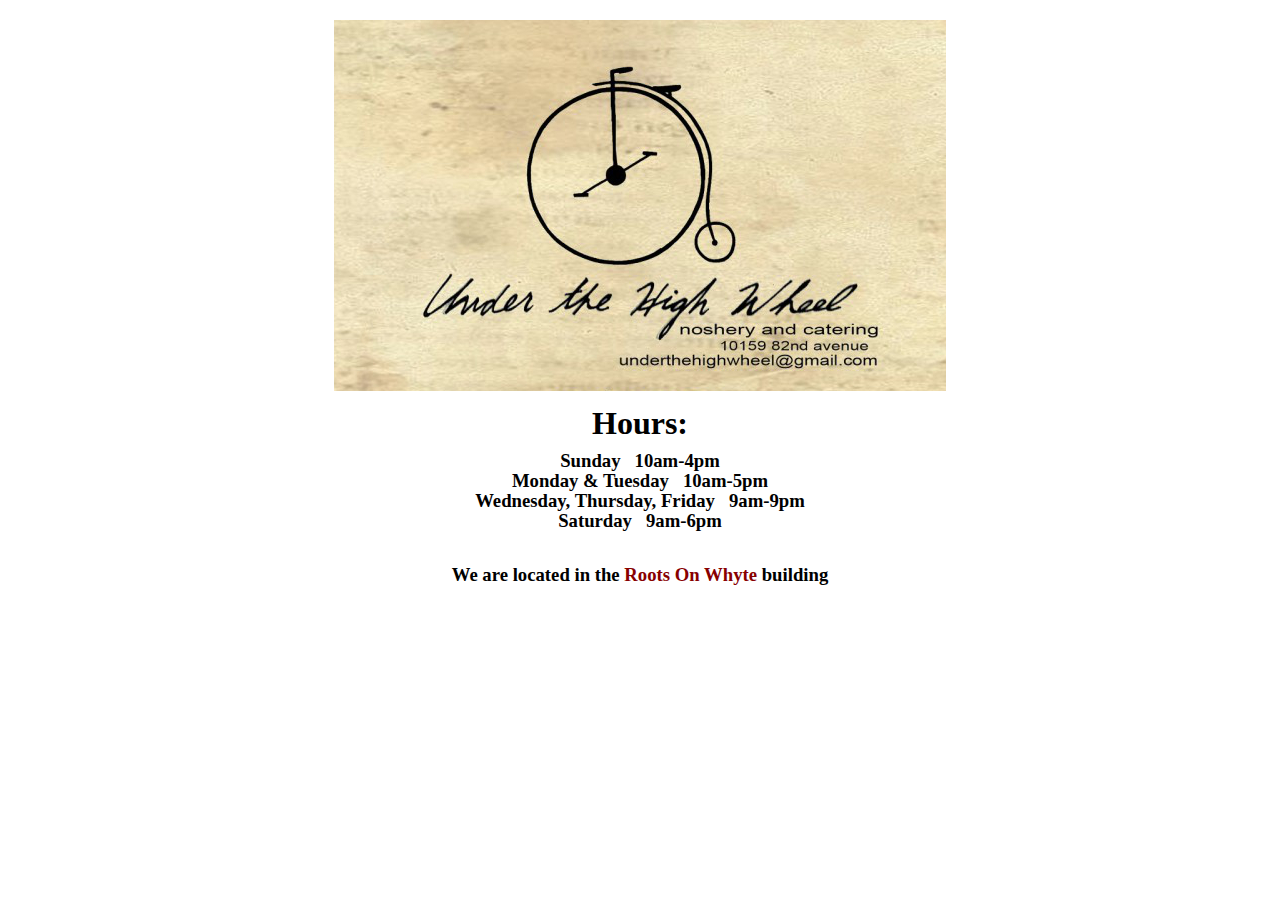
<file: underthehighwheel/website/index.html>
<!doctype html>  
<html lang="en">  
<head>  
  <meta charset="utf-8">  
  <title>Under the High Wheel</title>  
  <meta name="description" content="Under the High Wheel Home">
<link rel="stylesheet" href="css/main.css" type="text/css" />	  
</head>  

<body>  
	<div id="logo">
		<img class="centered" src="HighWheelLogo.jpg" alt="Under the High Wheel: noshery and catering - 10159 82nd avenue" />
	</div
	
	<div id="info">
		
		<h1>Hours:</h1>
		
		<h3>Sunday &nbsp;&nbsp;10am-4pm</h3>
		<h3>Monday & Tuesday &nbsp;&nbsp;10am-5pm</h3>
		<h3>Wednesday, Thursday, Friday &nbsp;&nbsp;9am-9pm</h3>
		<h3>Saturday &nbsp;&nbsp;9am-6pm</h3>
		
		<br>
		<br>
		
		<h3>We are located in the <a href="http://www.rootsonwhyte.ca/">Roots On Whyte</a> building</h3>
	</div>
	

</body>  

</html>
</file>
<file: underthehighwheel/website/css/main.css>
body {
margin: 20px 20px 20px 20px;
} 

#logo{
	text-align:center
}

h1 {
	text-align:center;
	margin-top:10px;
	margin-bottom:10px;
}

h3 {
	text-align:center;
	margin-top:-2px;
	margin-bottom:-2px;
}

a {
	color:#880000;
	text-decoration:none;
}
</file>
